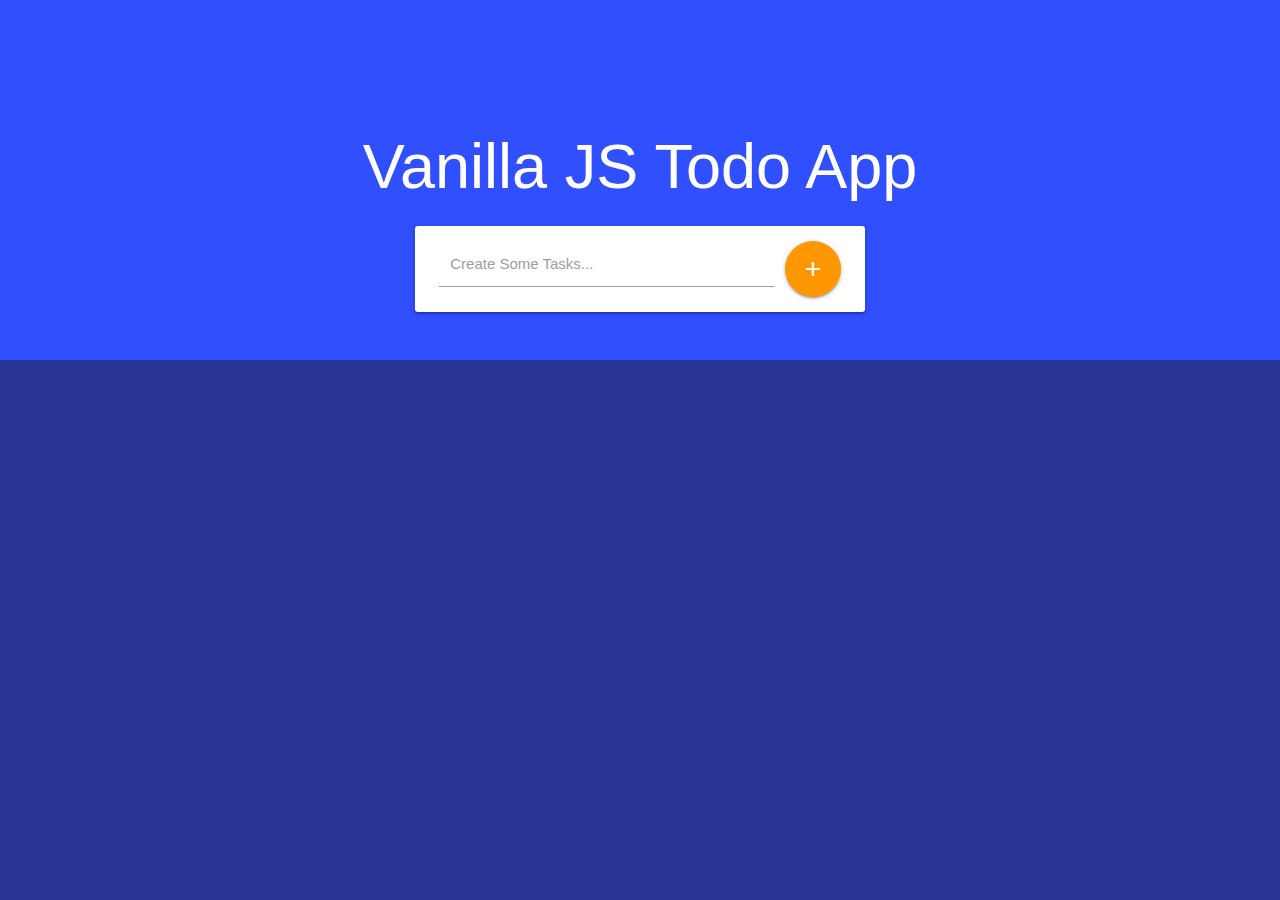
<file: index.html>
<!DOCTYPE html>
<html lang="en">

<head>
    <!--Import Google Icon Font-->
    <link href="https://fonts.googleapis.com/icon?family=Material+Icons" rel="stylesheet">

    <!-- Compiled and minified CSS -->
    <link rel="stylesheet" href="https://cdnjs.cloudflare.com/ajax/libs/materialize/1.0.0/css/materialize.min.css">

    <link rel="stylesheet" href="style.css">

    <meta charset="UTF-8">
    <title>Vanilla JS TODO App</title>
</head>

<body>
    <div class="bg-container">
        <div class="container">
            <h1 class="center">Vanilla JS Todo App</h1>
            <div class="todo-container z-depth-1">

                <div class="row">
                    <div class="input-field col s10">
                        <input id="add_todo" type="text" class="validate">
                        <label for="add_todo">Create Some Tasks...</label>
                    </div>
                    <div class="input-field col s2">
                        <button class="add_btn btn-floating btn-large waves-effect waves-light orange"><i class="material-icons">add</i></button>
                    </div>
                </div>

                <div class="container-todo-list">
                    <div class="row" id="chips">
                        <div class="chip blue">All Tasks: <span id="todo-all">5</span></div>
                        <div class="chip pink">Incomplete: <span id="todo-incomplete">3</span></div>
                        <div class="chip teal">Complete: <span id="todo-complete">3</span></div>
                    </div>

                    <div class="row">
                        <span style="display: none" class="btn-delete"></span>
                        <div class="collection">
                            <div class="incomplete">
                            </div><!-- .incomplete end -->
                            <div class="complete">
                            </div><!-- .complete end -->
                        </div><!-- .collection end -->
                        <button class="btn-clear-complete btn-flat col s12">Clear Complete Tasks</button>
                    </div>
                </div>
            </div>
        </div>
    </div>

    <!-- Compiled and minified JavaScript -->
    <script src="https://cdnjs.cloudflare.com/ajax/libs/materialize/1.0.0/js/materialize.min.js"></script>

    <script src="app.js"></script>
</body>

</html>
</file>
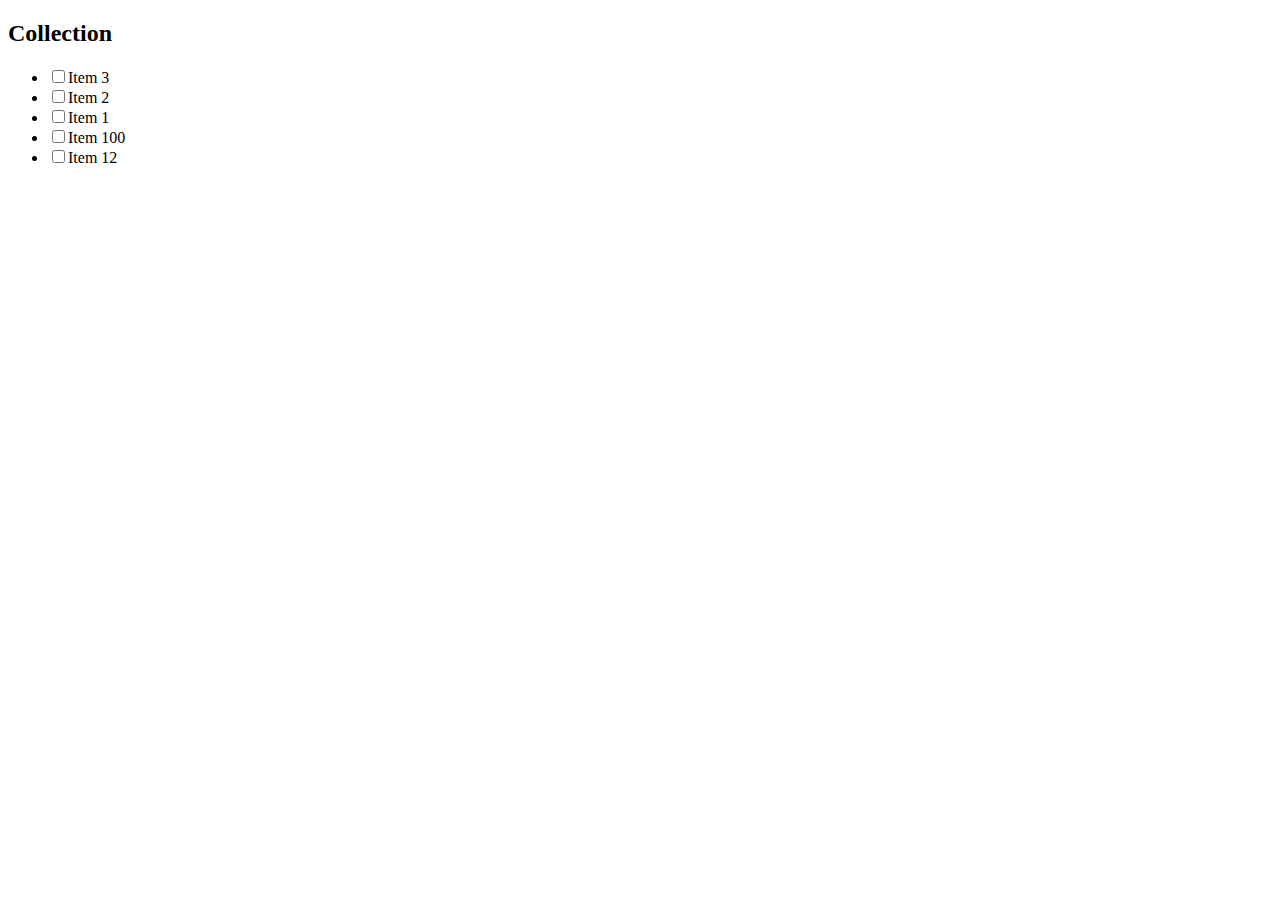
<file: sort-test.html>
<!DOCTYPE html>
<html lang="en">

<head>
    <meta charset="UTF-8">
    <title>Test Sort List</title>
</head>

<body>
    <h2>Collection</h2>
    <div class="collection">
        <!-- Incomplete -->
        <ul class="incomplete">
            <li id="test-3"><input type="checkbox" id="task-3"><label for="task-3">Item 3</label></li>
            <li id="test-2"><input type="checkbox" id="task-2"><label for="task-2">Item 2</label></li>
            <li id="test-1"><input type="checkbox" id="task-1"><label for="task-1">Item 1</label></li>
            <li id="test-100"><input type="checkbox" id="task-100"><label for="task-100">Item 100</label></li>
            <li id="test-12"><input type="checkbox" id="task-12"><label for="task-12">Item 12</label></li>
        </ul>
        <!-- Complete -->
        <ul class="complete"></ul>
    </div>
    <script>

        document.querySelector('.collection').addEventListener('change', ctrlClick);

        function ctrlClick(event) {
            let id = event.target.parentNode.id;
            // console.log(id);
            let currEL = document.getElementById(id);

            const completeContainer = document.querySelector('.complete');
            const incompleteContainer = document.querySelector('.incomplete');

            const completeLists = '.complete li';
            const incompleteLists = '.incomplete li';

            if (event.target.checked) {
                setParent(currEL, completeContainer);
                appendSortLists(completeLists, completeContainer);
            } else {
                setParent(currEL, incompleteContainer);
                appendSortLists(incompleteLists, incompleteContainer);
            }

        }

        function appendSortLists(elSelector, elAppendTo) {
            let arr = Array.from(document.querySelectorAll(elSelector)).sort(sort_list);

            arr.forEach(el => setParent(el, elAppendTo));
        }

        function setParent(el, newParent) {
            newParent.appendChild(el);
        }

        function sort_list(a, b) {
            return (parseFloat((b).id.split('-')[1]) < parseFloat((a).id.split('-')[1]) ? 1 : -1);
        }

    </script>
</body>

</html>
</file>
<file: style.css>
.bg-container {
  position: relative;
  padding: 6em 0 1rem;
  min-height: 100vh;
  display: flex;
  align-items: flex-start;
}

.bg-container:after {
  content: " ";
  background: #283593;
  position: absolute;
  left: 0;
  bottom: 0;
  width: 100%;
  height: 60%;
  z-index: -1;
}
.bg-container:before {
  content: " ";
  background: #304ffe;
  position: absolute;
  left: 0;
  top: 0;
  width: 100%;
  height: 40%;
  z-index: -1;
}

h1,
.chip {
  color: #fff;
}
.hidden {
  display: none;
}
.visible {
  display: block;
}

.complete {
  border-top: 1px solid #e0e0e0;
}

.todo-container {
  max-width: 450px;
  background: #fff;
  border-radius: 3px;
  padding: 0 24px;
  margin: 0 auto;
}
.todo-container > .row {
  margin-bottom: 0;
}
.todo-container > .row > .input-field:first-child {
  padding: 0;
}

/* .btn-delete {
  opacity: 0;
} */

.btn-delete.btn-floating {
  width: 30px;
  height: 30px;
}
.btn-delete.btn-floating i {
  line-height: 30px;
  color: #b71c1c;
}
.btn-delete.btn-floating:hover {
  background-color: #ef9a9a;
}
.btn-clear-complete {
  margin-bottom: 16px;
}

.collection-item {
  display: flex;
  justify-content: space-between;
  align-items: center;
  backface-visibility: hidden;
}

/* .collection-item:hover .btn-delete {
  opacity: 1;
  transition: opacity 0.3s cubic-bezier(0.17, 0.67, 0.83, 0.67);
} */

.chip span {
  display: inline-block;
}

.animate-list-enter {
  animation: animateEnter 0.3s cubic-bezier(0.17, 0.67, 0.83, 0.67);
}

.animate-list-leave {
  animation: animateLeave 0.3s cubic-bezier(0.17, 0.67, 0.83, 0.67);
}

.animate-list-number {
  animation: animateNumber 0.3s cubic-bezier(0.17, 0.67, 0.83, 0.67);
}

@keyframes animateNumber {
  from {
    transform: translateY(-10px);
  }
  to {
    transform: translateY(0);
  }
}

@keyframes animateEnter {
  from {
    transform: translateY(-51px);
  }
  to {
    transform: translateY(0);
  }
}

@keyframes animateLeave {
  from {
    transform: translateY(0);
  }
  to {
    transform: translateY(-51px);
  }
}
</file>
